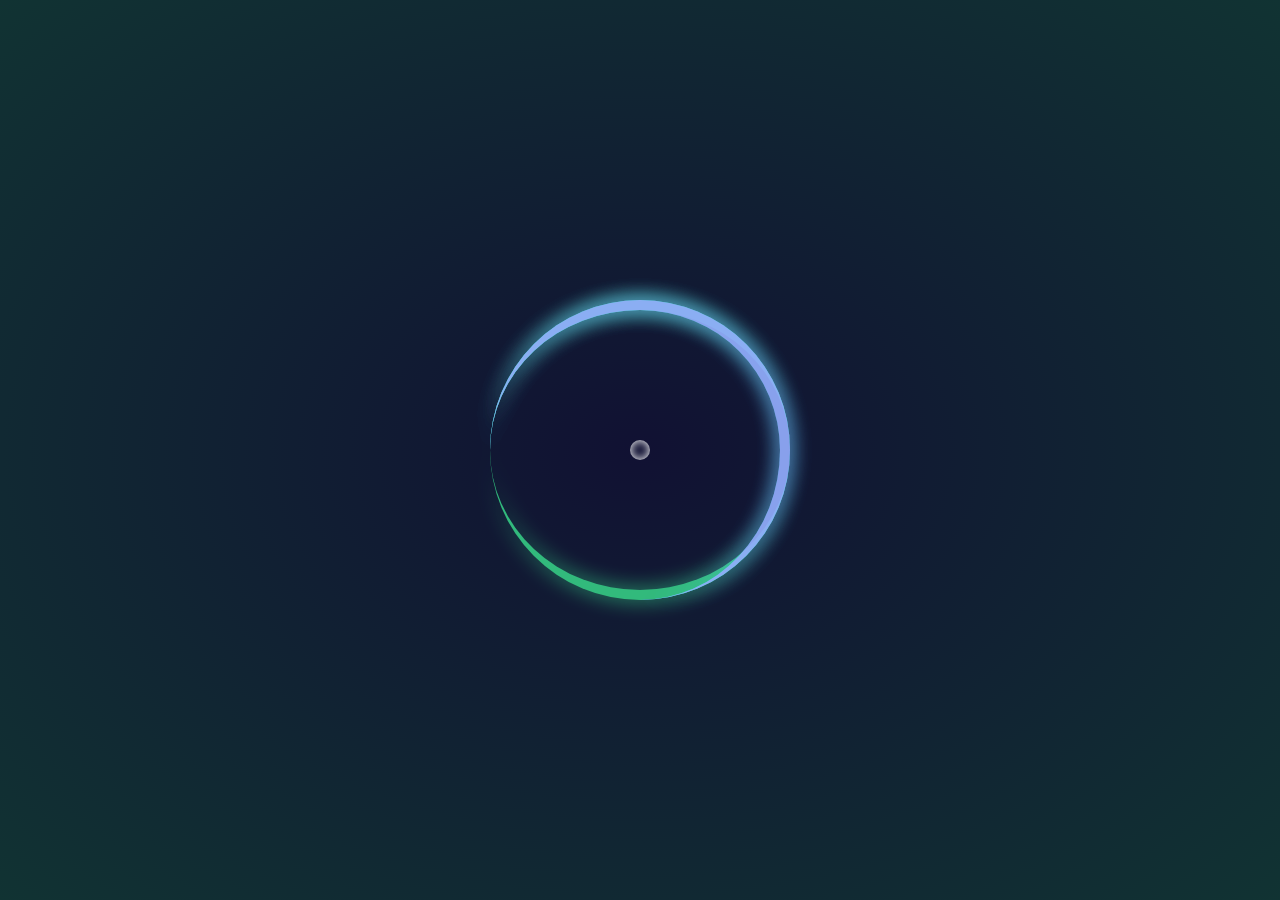
<file: KR/index.html>
<!DOCTYPE html>
<html lang="en">
<head>
    <meta charset="UTF-8">
    <meta http-equiv="X-UA-Compatible" content="IE=edge">
    <meta name="viewport" content="width=device-width, initial-scale=1.0">
    <link rel="stylesheet" href="style.css">
    <title>Контрольна робота </title>
</head>
<body>
    <div class="atom">
        <div class="line line-1"></div>
        <div class="line line-2"></div>
        <div class="line line-3"></div>
        
    </div>
</body>
</html>
</file>
<file: KR/style.css>
*{
    margin: 0;
    padding: 0;
    box-sizing: border-box;
}

body{
    display: flex;
    align-items: center;
    justify-content: center;
    min-height: 100vh;
    background: radial-gradient(#113, #133);
}

.atom{
    position: relative;
    display: flex;
    width: 300px;
    height: 300px;
    align-items: center;
    justify-content: center;
    margin: auto;
}

.atom::before{
    content:"";
    position: absolute;
    width: 20px;
    height: 20px;
    background: transparent;
    box-shadow: inset 0 0 10px #fff;
    border-radius: 50%;
}

.line {
    width: 100%;
    height: 100%;
    position: absolute;
    opacity: 0.7;
}

.line-1{
    --color: #40ff9c;
    width: 100%;
    height: 100%;
    border-radius: 50%;
    border-bottom: 10px solid var(--color);
    border-top: 10px solid var(--color);
    animation: line-1 2s linear infinite;
    filter: drop-shadow(0 0 10px var(--color));
}

@keyframes line-1{
    0%{
        transform: rotateY(70deg) rotateZ(0deg);
    }
    100%{
        transform: rotateY(70deg) rotateZ(360deg);
    }
}

.line-2{
    --color: #0ff;
    width: 100%;
    height: 100%;
    border-radius: 50%;
    border-right: 10px solid var(--color);
    border-top: 10px solid var(--color);
    animation: line-2 2s linear infinite;
    filter: drop-shadow(0 0 10px var(--color));
}

@keyframes line-2{
    0%{
        transform: rotateX(80deg) rotateY(25deg) rotateZ(0deg);
    }
    100%{
        transform: rotateX(80deg) rotateY(25deg) rotateZ(360deg);
    }
}

.line-3{
    --color: #c096ff;
    width: 100%;
    height: 100%;
    border-radius: 50%;
    border-right: 10px solid var(--color);
    border-top: 10px solid var(--color);
    animation: line-3 2s linear infinite;
    filter: drop-shadow(0 0 10px var(--color));
}

@keyframes line-3{
    0%{
        transform: rotateX(-80deg) rotateY(25deg) rotateZ(0deg);
    }
    100%{
        transform: rotateX(-80deg) rotateY(25deg) rotateZ(360deg);
    }
}
</file>
